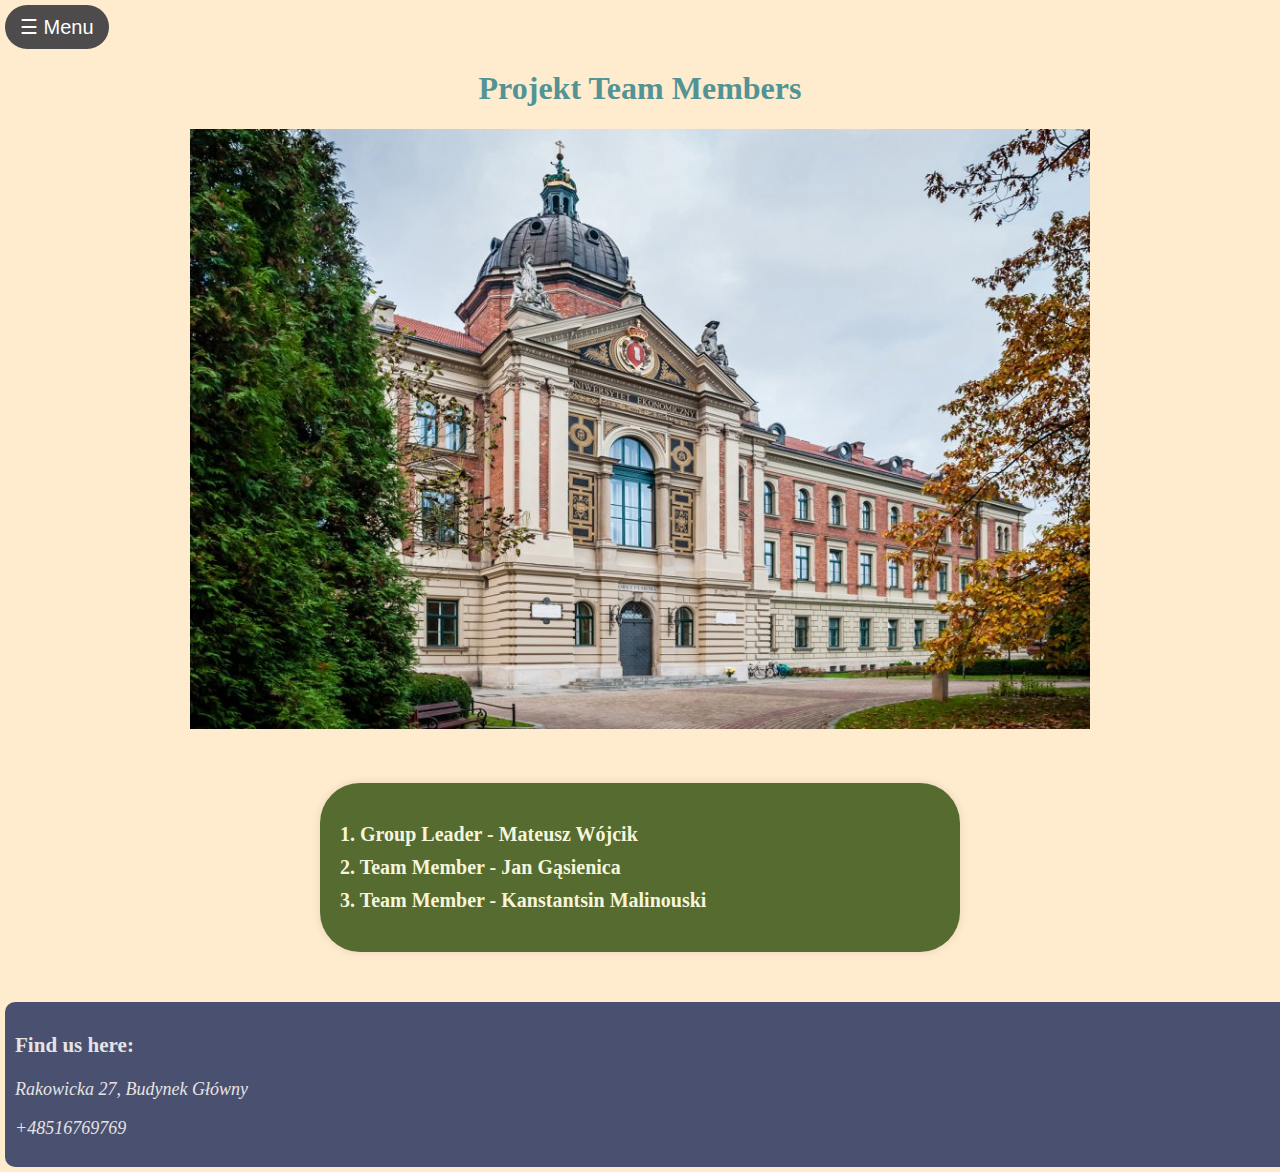
<file: our_contacts.html>
<!DOCTYPE html>
<html lang="en">
  <head>
    <meta charset="UTF-8" />
    <meta http-equiv="X-UA-Compatible" content="IE=edge" />
    <meta name="viewport" content="width=device-width, initial-scale=1.0" />
    <link rel="stylesheet" href="style.css">
    <title>Our Contacts</title>
    <style>
      .footer {
        width: 100%;
        padding: 10px;
        text-align: left;
        background: #4a5170;
        font-size: large;
        color: rgb(230, 227, 227);
        bottom: 0;
      }
    </style>
  </head>
  <body>
    <div id="mySidepanel" class="sidepanel">
      <a href="javascript:void(0)" class="closebtn" onclick="closeNav()">&times;</a>
      <a href="https://blog.counter-strike.net/index.php/about/">About CS:GO</a>
      <a href="https://www.hltv.org/stats">Counter-Strike Statistics database</a>
      <a href="index.html">Main page</a>
    </div>

    <button class="openbtn" onclick="openNav()">&#9776; Menu</button>

    <script>
      function openNav() {
        document.getElementById("mySidepanel").style.width = "250px";
      }
      
      function closeNav() {
        document.getElementById("mySidepanel").style.width = "0";
      }
    </script>
    <center>
      <h1>Projekt Team Members</h1>
    </center>
    <center>
      <div class="uek">
        <img class="img" src="uek.jpg" alt="uek" width = "900" height = "600"/></a>
      </div>
    </center>
    <!--Zespół-->
    
    <div class="members-list">
      <ul class="mem_list_ul">
          <li class="mem_list_li"><span class="member-name" style="color: beige;">1. Group Leader - Mateusz Wójcik</span></li>
          <li class="mem_list_li"><span class="member-name" style="color: beige;">2. Team Member - Jan Gąsienica</span></li>
          <li class="mem_list_li"><span class="member-name" style="color: beige;">3. Team Member - Kanstantsin Malinouski</span></li>
      </ul>
    </div>
    
    <div class="footer">
      <h3>Find us here:</h3>
      <p>Rakowicka 27, Budynek Główny</p>
      <p>+48516769769</p>
    </div>
  </body>
</html>
</file>
<file: style.css>
body{
    font-family:'Times New Roman', Times, serif;
    margin: 5px;
    justify-content: center;
    align-items: center;
    background-color:blanchedalmond;
    color:rgb(82, 147, 150);
}

.header{
    text-align: center;
    color:#6f6062;
    padding: 0px;
    font-size: 30px;
    width: 50%; 
    margin: 0 auto; 
}

/* The sidepanel menu */
.sidepanel {
    width: 0; /* 0 width - change this with JavaScript */
    position: fixed;
    z-index: 1; 
    top: 0;
    left: 0;
    background-color: #332d2d;
    overflow-x: hidden;
    padding-top: 60px;
    transition: 0.5s;
    margin: 0 auto;
    border-radius: 40px;
    padding-bottom: 22px;
}

.sidepanel a {
padding: 8px 8px 8px 32px;
text-decoration: none;
font-size: 25px;
color: #818181;
display: block;
transition: 0.3s;
}

.sidepanel a:hover {
color: rgb(82, 147, 150);
}

.sidepanel .closebtn {
position: absolute;
top: 0;
right: 25px;
font-size: 36px;
margin-left: 50px;
}

.openbtn {
font-size: 20px;
cursor: pointer;
background-color: #4d4b4b;
color: white;
padding: 10px 15px;
border: none;
border-radius: 40px;
}
  
.openbtn:hover {
background-color: #6f6062;
border-radius: 40px;
}

.second_paragraph{
    font-size: 30px;
    text-align: center;
    margin: 5px;
}

.img {
    align-items: center;
}

.text {
    font-family: 'Times New Roman', Times, serif;
    color: rgb(230, 227, 227);
    max-width: 700px;
    margin: 50px auto;
    padding: 20px;
    background-color: #4a5170;
    border-radius: 40px;
    box-shadow: 0 0 10px rgba(0, 0, 0, 0.1);
}

.LOGO{
    cursor: pointer;
    text-decoration: none;
    color: #847577;
    font-size: 60px;
}

.data-table {
    margin: 0;
    width: 70%;
    border-collapse: collapse;
    margin-top: 20px;
    margin-bottom: 20px;
}

.data-table th, .data-table td {
    border: 2px solid #a9a0a0;
    padding: 8px;
    text-align: center;
}

.data-table th {
    background-color: #4a5170;
    color: rgb(230, 227, 227);
    font-size: 17px;
}

.bar_chart{
    width: 80%;
    margin: 50px auto;
    align-items: center;
}
.side_bar_chart{
    width: 70%;
    margin: 50px auto;
    align-items: center;
}

.pie_chart{
    width: 40%;
    height: 40%;
    margin: 50px auto;
    align-items: center;
}


.updates {
    text-align: center;
    color:#6f6062;
    padding: 0px;
    font-size: 30px;
    width: 100%; 
    margin: 20px;
    font-size: xx-large;
}

.images {
    width: 80%;
    height: 60%;
    margin: 50px auto;
    align-items: center;
}

.members-list {
    max-width: 600px;
    margin: 50px auto;
    padding: 20px;
    background-color: darkolivegreen;
    border-radius: 40px;
    box-shadow: 0 0 10px rgba(0, 0, 0, 0.1);
}

.mem_list_h2 {
    color: #f1f1f1;
    font-size: 25px;
}

.mem_list_ul {
    list-style-type: none;
    padding: 0;
    font-size: 20px;
}

.mem_list_li {
    margin: 10px 0;
    font-weight: bold;
}

.section{
    text-align: left;
    align-items: center;
    margin: 0;
}

.footer-content{
    float: right;
}

.image-container {
    text-align: center;
    position: relative;
    overflow: hidden;
    padding: 50px;
}

#grayscaleImage {
filter: grayscale(100%);
transition: filter 0.3s;
}

#grayscaleImage:hover {
filter: grayscale(0%);
transform: scale(1.01);
}


.footer {
    width: 100%;
    padding: 10px;
    text-align: left;
    background: #4a5170;
    font-size: 17px;
    color: rgb(230, 227, 227);
    bottom: 0;
    display: block;
    border-radius: 10px;
}

.footer p {
    font-style: italic;
}

.footer a {
    color: rgb(230, 227, 227);
    font-style: italic;
    width: 100%;
    padding: 10px;
    text-align: left;
    text-decoration: none;
}
</file>
